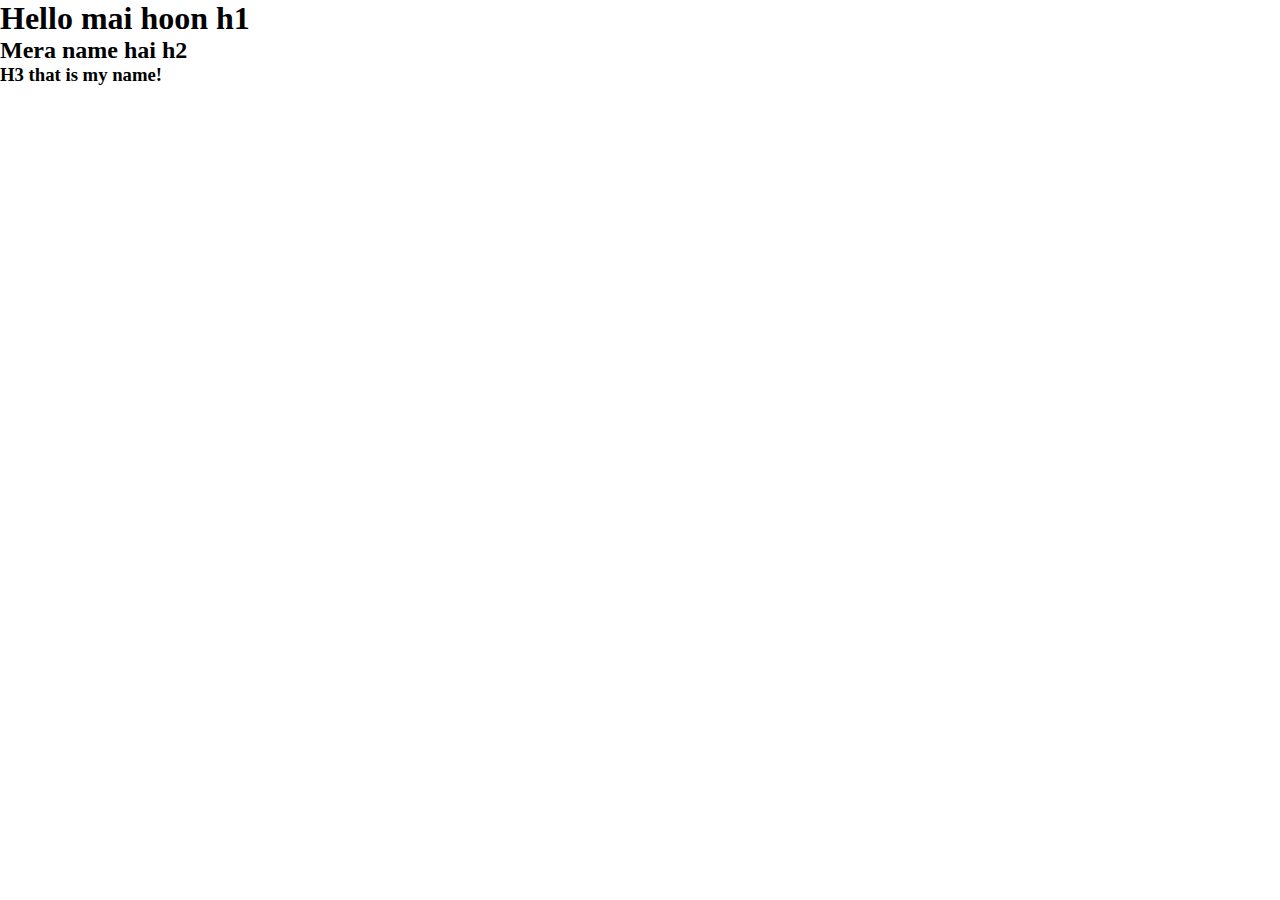
<file: Responsive/index.html>
<!DOCTYPE html>
<html lang="en">
<head>
    <meta charset="UTF-8">
    <meta name="viewport" content="width=device-width, initial-scale=1.0">
    <title>Document</title>
    <link rel="stylesheet" href="style.css">
</head>
<body>
    <div id="parent">
        <h1>Hello mai hoon h1</h1>
        <h2>Mera name hai h2</h2>
        <h3>H3 that is my name!</h3>
    </div>
</body>
</html>
</file>
<file: Responsive/style.css>
*{
    margin: 0;
    padding: 0;
    box-sizing: border-box;
}
html,body{
    width: 100%;
    height: 100%;
}

/*
#box{
    width: 500px;
    height: 500px;
    background-color: crimson;
}

#inner{
    height: 50%;
    width: 50%;
    background-color: royalblue;
}   */


/*
#box{
    width: 500px;
    height: 500px;
    background-color: crimson;
}

#inner{
    height: 50vh;
    width: 50vw;
    background-color: royalblue;
}    */

/*
h1{
    font-size: 6vw;
}   */

/*
h1{
    font-size: 6vh;
}   */

/*
h1{
    font-size: 7vmax;
}   */

/*
h1{
   font-size: 7vmin;
}    */

/*
#parent{
    background-color: beige;
    width: 40%;
    font-size: 40px;
}

h1{
    font-size: 2em;
}

h2{
    font-size: 1em;
}

h3{
    font-size: 1.5em;
}  */

/*
#parent{
    background-color: beige;
    width: 40%;
    font-size: 40px;
}

h1{
    font-size: 2rem;
}

h2{
    font-size: 1rem;
}

h3{
    font-size: 1.5rem;
}   */


/*
.box{
    width: 300px;
    height: 300px;
    background-color: royalblue;
    position: absolute;
    left: 50%;
}    */

.parent{
    height: 100%;
    width: 100%;
    background-color: lightblue;
    display: flex;
    align-items: center;
    justify-content: space-evenly;
    flex-wrap: wrap;
}

.child1{
    height: 300px;
    width: 300px;
    background-color: crimson;
    border: 2px solid black;
}

.child2{
    height: 300px;
    width: 300px;
    background-color: crimson;
    border: 2px solid black;
}
</file>
